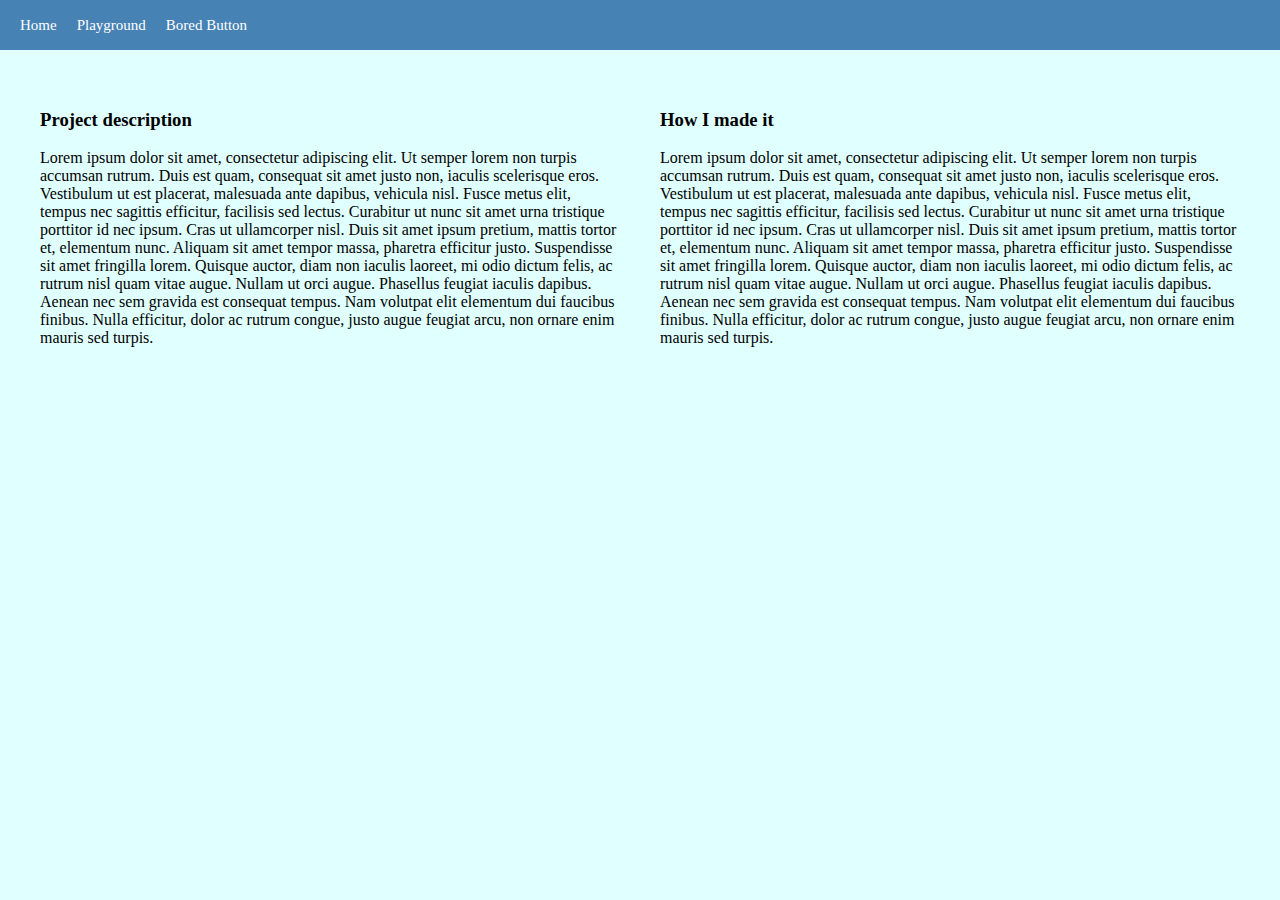
<file: hw2/index.html>
<!DOCTYPE html>
<html lang="en">

<head>
  <meta charset="UTF-8" />
  <meta http-equiv="X-UA-Compatible" content="IE=edge" />
  <meta name="viewport" content="width=device-width, initial-scale=1.0" />
  <title>Workshop Demo</title>
  <link rel="stylesheet" href="styles/index.css" />
</head>

<body>
  <div id="navbar">
    <a href="index.html">Home</a>
    <a href="playground.html">Playground</a>
    <a href="bored.html">Bored Button</a>
  </div>
  <section id="about">
    <div class="description">
      <h3>Project description</h3>
      <p>
        Lorem ipsum dolor sit amet, consectetur adipiscing elit. Ut semper
        lorem non turpis accumsan rutrum. Duis est quam, consequat sit amet
        justo non, iaculis scelerisque eros. Vestibulum ut est placerat,
        malesuada ante dapibus, vehicula nisl. Fusce metus elit, tempus nec
        sagittis efficitur, facilisis sed lectus. Curabitur ut nunc sit amet
        urna tristique porttitor id nec ipsum. Cras ut ullamcorper nisl. Duis
        sit amet ipsum pretium, mattis tortor et, elementum nunc. Aliquam sit
        amet tempor massa, pharetra efficitur justo. Suspendisse sit amet
        fringilla lorem. Quisque auctor, diam non iaculis laoreet, mi odio
        dictum felis, ac rutrum nisl quam vitae augue. Nullam ut orci augue.
        Phasellus feugiat iaculis dapibus. Aenean nec sem gravida est
        consequat tempus. Nam volutpat elit elementum dui faucibus finibus.
        Nulla efficitur, dolor ac rutrum congue, justo augue feugiat arcu, non
        ornare enim mauris sed turpis.
      </p>
    </div>
    <div class="description">
      <h3>How I made it</h3>
      <p>
        Lorem ipsum dolor sit amet, consectetur adipiscing elit. Ut semper
        lorem non turpis accumsan rutrum. Duis est quam, consequat sit amet
        justo non, iaculis scelerisque eros. Vestibulum ut est placerat,
        malesuada ante dapibus, vehicula nisl. Fusce metus elit, tempus nec
        sagittis efficitur, facilisis sed lectus. Curabitur ut nunc sit amet
        urna tristique porttitor id nec ipsum. Cras ut ullamcorper nisl. Duis
        sit amet ipsum pretium, mattis tortor et, elementum nunc. Aliquam sit
        amet tempor massa, pharetra efficitur justo. Suspendisse sit amet
        fringilla lorem. Quisque auctor, diam non iaculis laoreet, mi odio
        dictum felis, ac rutrum nisl quam vitae augue. Nullam ut orci augue.
        Phasellus feugiat iaculis dapibus. Aenean nec sem gravida est
        consequat tempus. Nam volutpat elit elementum dui faucibus finibus.
        Nulla efficitur, dolor ac rutrum congue, justo augue feugiat arcu, non
        ornare enim mauris sed turpis.
      </p>
    </div>
  </section>
</body>

</html>
</file>
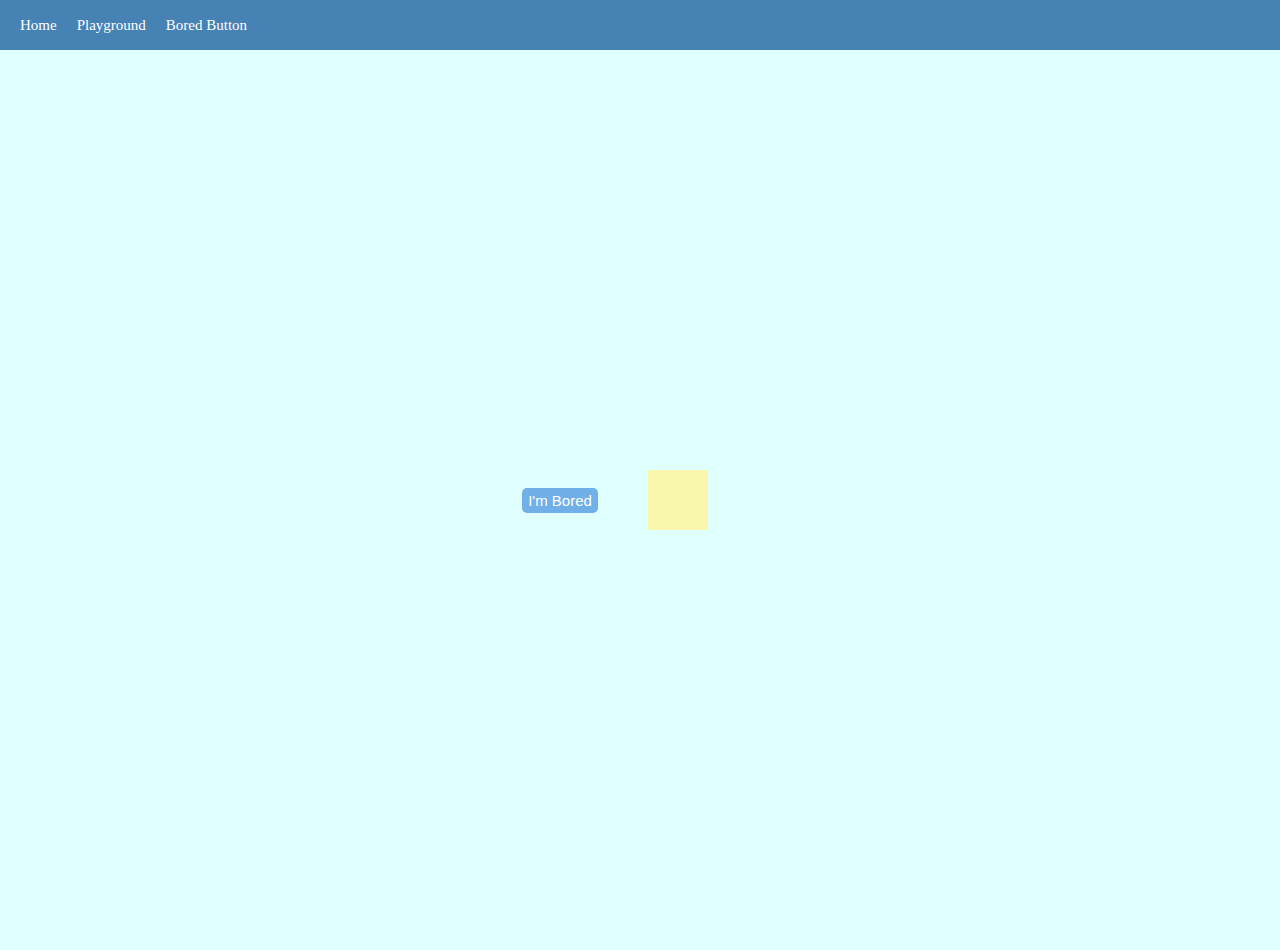
<file: hw2/bored.html>
<!DOCTYPE html>
<html lang="en">
  <head>
    <meta charset="UTF-8" />
    <meta http-equiv="X-UA-Compatible" content="IE=edge" />
    <meta name="viewport" content="width=device-width, initial-scale=1.0" />
    <title>Bored Button</title>
    <link rel="stylesheet" href="styles/index.css" />
    <link rel="stylesheet" href="styles/bored.css" />
  </head>
  <body>
    <div id="navbar">
      <a href="index.html">Home</a>
      <a href="playground.html">Playground</a>
      <a href="bored.html">Bored Button</a>
    </div>
    <section class="container">
      <button class="button" id="bored-button">I'm Bored</button>
      <div id="card"></div>
    </section>
  </body>
  <script src="scripts/bored.js"></script>
</html>
</file>
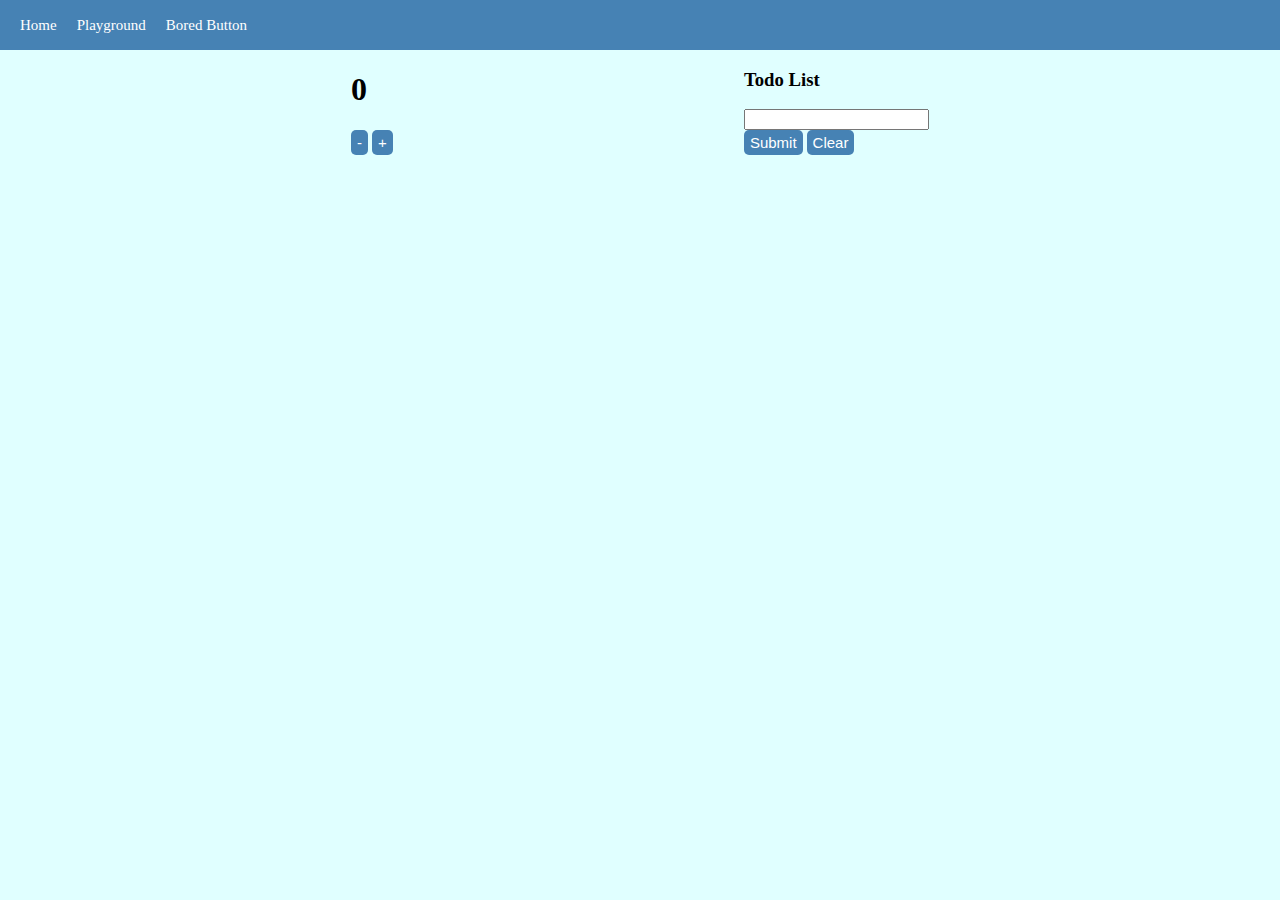
<file: hw2/playground.html>
<!DOCTYPE html>
<html lang="en">

<head>
  <meta charset="UTF-8" />
  <meta http-equiv="X-UA-Compatible" content="IE=edge" />
  <meta name="viewport" content="width=device-width, initial-scale=1.0" />
  <title>Playground</title>
  <link rel="stylesheet" href="styles/index.css" />
  <link rel="stylesheet" href="styles/playground.css" />
</head>

<body>
  <div id="navbar">
    <a href="index.html">Home</a>
    <a href="playground.html">Playground</a>
    <a href="bored.html">Bored Button</a>
  </div>
  <section class="trinkets">
    <div id="counter">
      <!-- BEGIN PART 1 -->
      <h1 id="count-display">0</h1>
      <button class="button" id="subtract">-</button>
      <button class="button" id="add">+</button>
      <!-- END PART 1 -->
    </div>
    <div id="todo-list">
      <h3>Todo List</h3>
      <!-- BEGIN PART 4 -->
      <input type="text" id="task-name" />
      <div id="input-handlers">
          <button class="button" id="submit">Submit</button>
          <button class="button" id="clear">Clear</button>
      </div>
      <ul id="tasks"></ul>
      <!-- END PART 4 -->
    </div>
  </section>
</body>
<script src="scripts/playground.js"></script>

</html>
</file>
<file: hw2/styles/index.css>
html,
body {
  height: 100vh;
  background: lightcyan;
  margin: 0;
}

#navbar {
  height: 50px;
  width: 100%;
  position: sticky;
  top: 0;
  background: steelblue;
  display: flex;
  justify-content: flex-start;
  align-items: center;
}

#navbar > * {
  font-size: 15px;
  position: relative;
  padding-right: 20px;
  color: white;
  text-decoration: none;
}

#navbar > *:first-child {
  padding-left: 20px;
}

#about {
  display: flex;
  padding: 20px;
}

#about > * {
  padding: 20px;
}

.button {
  width: auto;
  height: 25px;
  font-size: 15px;
  text-align: center;
  background: steelblue;
  color: white;
  border: none;
  border-radius: 5px;
}
</file>
<file: hw2/styles/bored.css>
.container {
  height: 100%;
  width: 100%;
  display: flex;
  justify-content: center;
  align-items: center;
  font-family: "arial", sans-serif;
}

#bored-button {
  cursor: move;
  background-color: rgb(113, 175, 233);
}

#card {
  background-color: rgb(248, 247, 170);
  padding: 30px;
  margin: 50px;
  font-family:-apple-system, BlinkMacSystemFont, 'Segoe UI', Roboto, Oxygen, Ubuntu, Cantarell, 'Open Sans', 'Helvetica Neue', sans-serif
}
</file>
<file: hw2/styles/playground.css>
.trinkets {
  display: flex;
  justify-content: space-evenly;
}
</file>
